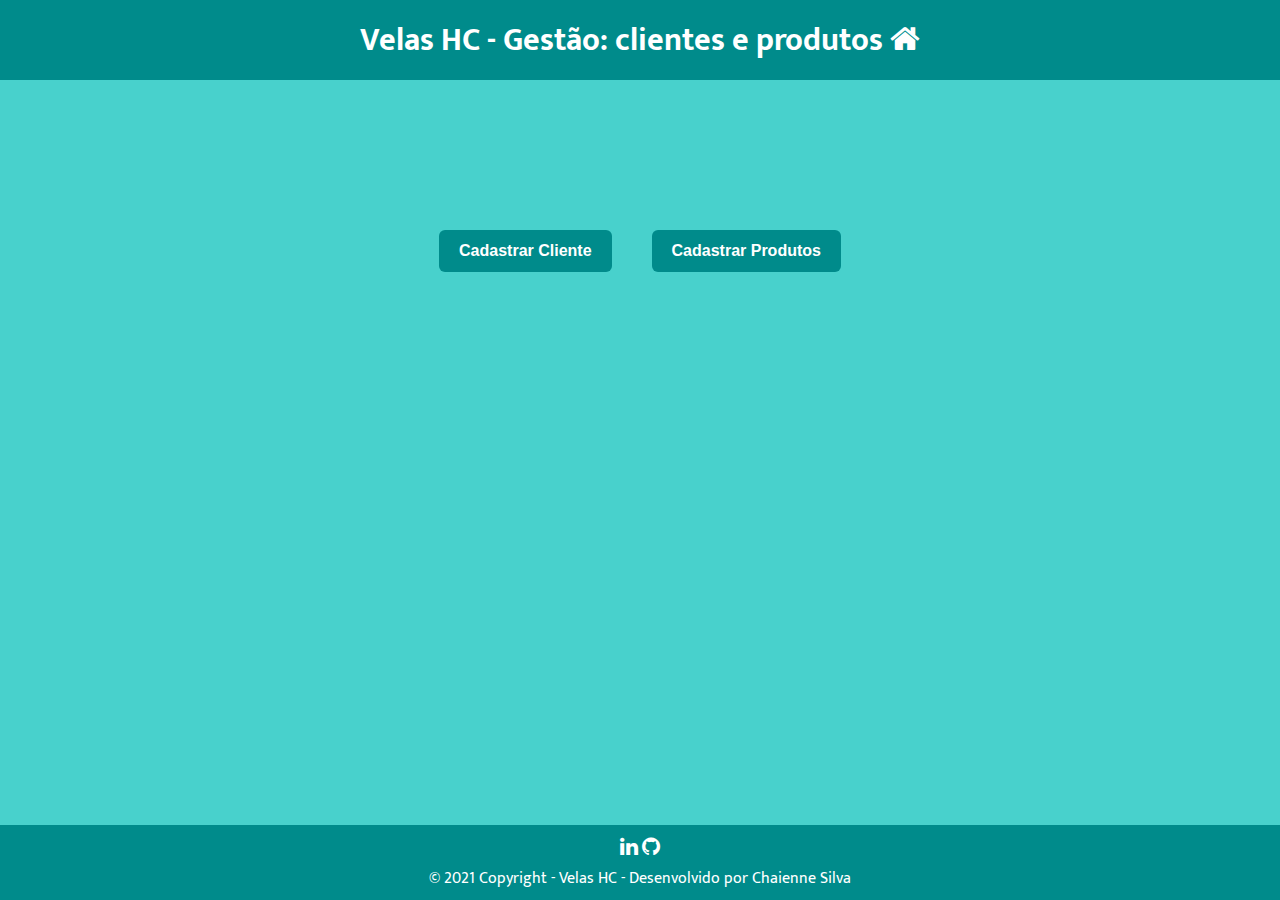
<file: index.html>
<!DOCTYPE html>
<html lang="pt-br">
<head>
    <meta charset="UTF-8">
    <meta http-equiv="X-UA-Compatible" content="IE=edge">
    <meta name="viewport" content="width=device-width, initial-scale=1.0">
    <meta name="description" content="Gestão de Cadastros">
    <meta name="author" content="Chaienne Cristina">
    <title>Velas HC</title>
    <link rel="shortcut icon" type="image/png" href="img/icon/logo3.png" />
    <link href="css/styles.css" rel="stylesheet" />
    <link rel="stylesheet" href="http://cdnjs.cloudflare.com/ajax/libs/font-awesome/4.6.3/css/font-awesome.min.css">
   
    <script src="https://code.jquery.com/jquery-3.6.0.min.js" integrity="sha256-/xUj+3OJU5yExlq6GSYGSHk7tPXikynS7ogEvDej/m4=" crossorigin="anonymous"></script>

</head>
<body> 
    <header>
        <h1>
            Velas HC - Gestão: clientes e produtos
            <i class="fa fa-home fa-sm"></i>
        </h1>
    
    </header>

    <!-- Cadastro de botões: cliente e produto -->
    <main class="container-botoes">
        <a href="cadastro-cliente.html">
            <button class="botao">Cadastrar Cliente</button>
        </a>

        <a href="cadastro-produto.html">
            <button class="botao">Cadastrar Produtos</button>
        </a>

        
    </main>
    
    <div id="rodape">
        <footer id="myFooter">
            <div class="footer-social">
                 <a href="https://www.linkedin.com/in/chaiennecsilva/" class="social-icons"><i class="fa fa-linkedin"></i></a>
                <a href="https://github.com/chaiennecsilva" class="social-icons"><i class="fa fa-github"></i></a>
                <p class="footer-copyright">© 2021 Copyright - Velas HC - Desenvolvido por Chaienne Silva</p>
            </div>
        </footer>
        <script src="http://maxcdn.bootstrapcdn.com/bootstrap/3.3.7/js/bootstrap.min.js"></script>
    </div>
        

    
</body>
     
</html>
</file>
<file: css/styles.css>
@import url('https://fonts.googleapis.com/css2?family=Mukta:wght@200;300;400;500;600;700;800&display=swap');

* {
    padding: 0;
    margin: 0;
    box-sizing: border-box;
}
html{
    height: 100%;
}

body {
    background-color: #48D1CC;
    font-family: 'Mukta', sans-serif;
    display: flex;
    display: -webkit-flex;
    flex-direction: column;
    -webkit-flex-direction: column;
    height: 100%;
}

header {
    background-color:#008B8B ;
    height: 80px;
    display: flex;
    align-items: center;
    justify-content: center;
    color: #fff;
}

/* Container botões */

.container-botoes {
    display: flex;
    margin-top: 150px;
    justify-content: center;
}

.container-botoes a {
    width: fit-content;
}

.botao {
    margin: 0 20px;
    padding: 12px 20px;
    max-width: 200px;
    background-color: #008B8B;
    color: #fff;
    border-radius: 6px;
    border: 0;
    transition: background-color 0.2s;
    font-size: 16px;
    font-weight: 600;
    height: fit-content;
}

.botao:hover {
    cursor: pointer;
    box-shadow: 0 1px 6px #20212447;
    background-color: #00FFFF
}

/* Container cadastro */

.container-cadastro {
    display: flex;
    flex-direction: column;
    margin: 50px 200px ;
}

.container-cadastro a {
    width: fit-content;
}

/* Formulário */

form#formulario {
    margin: 0px 20px;
    color: #fff;
    display: flex;
    align-items: flex-end;
    justify-content: space-between;
}

.form-campos {
    display: flex;
    flex-wrap: wrap;
}

.label-input {
    display: flex;
    flex-direction: column;
    margin-right: 50px;
}

.input {
    border: 1px solid #dfe1e500;
    border-radius: 6px;
    outline-width: 0;
    height: 30px;
    padding-left: 10px;
}

.input:hover, :focus {
    box-shadow: 0 1px 6px #20212447;
}

input::-webkit-outer-spin-button,
input::-webkit-inner-spin-button {
  -webkit-appearance: none;
  margin: 0;
}

input[type=number] {
    -moz-appearance: textfield;
}

/* Tabela */

.container-cadastro table {
    margin: 40px 20px;
    color: #fff;
}

.container-cadastro table thead {
    background-color: #008080;
}

.container-cadastro table thead tr th {
    font-weight: 500;
}

.container-cadastro table tbody {
    text-align: center;
    font-weight: 300;
    background-color: #6e8898;
}

#myFooter{
    position:absolute;
    bottom:0;
    width:100%;  
}
#myFooter .footer-copyright{
    margin-bottom: 3px;
    text-align: center;
    color: #fff;
}

#myFooter a{
    color: #fff;
    font-size: 21px;
}

#myFooter .footer-social{
    text-align: center;
    padding-top: 5px;
    padding-bottom: 5px;
    background-color: #008B8B;
    margin-top: auto;
}


#myFooter .fa-linkedin:hover{
   color: #2b55ff;
}

#myFooter .fa-linkedin:focus{
    color: #2b55ff; 
}

#myFooter .fa-github:hover{
    color:purple;
}

#myFooter .fa-github:focus{
    color:purple;
}

@media (max-width: 750px){
    .container-cadastro{
        margin-left: 10px;
        margin-right:10px;
    }
}
</file>
